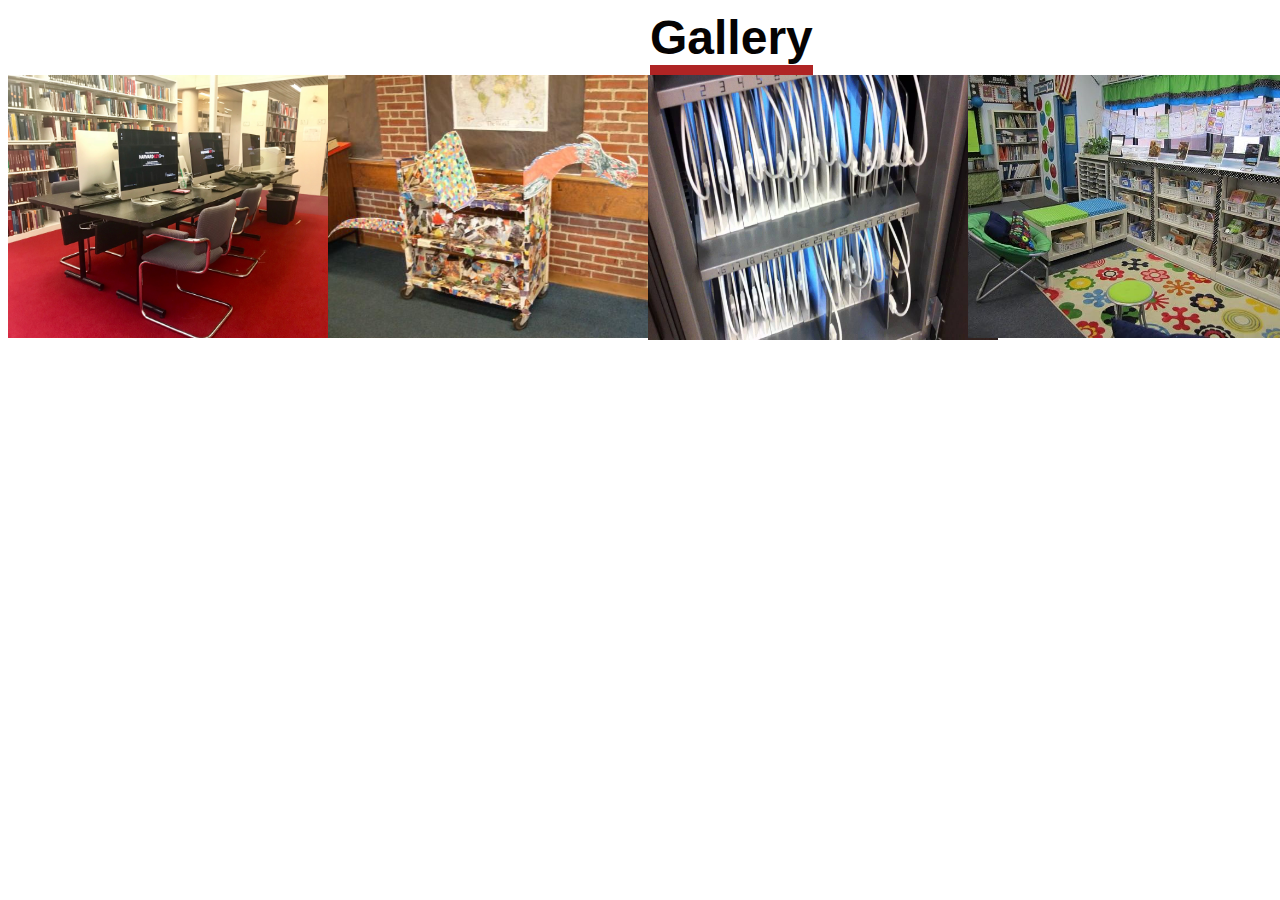
<file: gallery/gallery.html>
<!DOCTYPE html>
<html>
<meta name="viewport" content="width=device-width, initial-scale=1">
<head>
<meta charset="UTF-8">
<title>Gallery</title>
<link href="style.css" rel="stylesheet" type="text/css"/>
</head>
<body>

<h1 style="text-align:center">Gallery</h1>

<div class="row">
  <div class="column">
    <img src="img/ComputerLab.jpg" style="width:350px;" onclick="openModal();currentSlide(1)" class="hover-shadow cursor">
  </div>
  <div class="column">
    <img src="img/DragonReadingCart.jpg" style="width:350px;" onclick="openModal();currentSlide(2)" class="hover-shadow cursor">
  </div>
  <div class="column">
    <img src="img/iPadLab.jpg" style="width:350px; height: 265px;" onclick="openModal();currentSlide(3)" class="hover-shadow cursor">
  </div>
  <div class="column">
    <img src="img/ReadingCorner.jpg" style="width:350px;" onclick="openModal();currentSlide(4)" class="hover-shadow cursor">
  </div>
</div>

<div id="myModal" class="modal">
  <span class="close cursor" onclick="closeModal()">&times;</span>
  <div class="modal-content">

    <div class="mySlides">
      <div class="numbertext">1 / 4</div>
      <img src="img/ComputerLab.jpg" style="width:100%">
    </div>

    <div class="mySlides">
      <div class="numbertext">2 / 4</div>
      <img src="img/DragonReadingCart.jpg" style="width:100%">
    </div>

    <div class="mySlides">
      <div class="numbertext">3 / 4</div>
      <img src="img/iPadLab.jpg" style="width:100%">
    </div>
    
    <div class="mySlides">
      <div class="numbertext">4 / 4</div>
      <img src="img/ReadingCorner.jpg" style="width:100%">
    </div>
    
    <a class="prev" onclick="plusSlides(-1)">&#10094;</a>
    <a class="next" onclick="plusSlides(1)">&#10095;</a>

    <div class="caption-container">
      <p id="caption"></p>
    </div>


    <div class="column">
      <img class="demo cursor" src="img/ComputerLab.jpg" style="width:100%" onclick="currentSlide(1)" alt="Computer Lab">
    </div>
    <div class="column">
      <img class="demo cursor" src="img/DragonReadingCart.jpg" style="width:100%" onclick="currentSlide(2)" alt="Dragon Shaped Book Cart">
    </div>
    <div class="column">
      <img class="demo cursor" src="img/iPadLab.jpg" style="width:100%" onclick="currentSlide(3)" alt="iPad Lab">
    </div>
    <div class="column">
      <img class="demo cursor" src="img/ReadingCorner.jpg" style="width:100%" onclick="currentSlide(4)" alt="Reading Corner">
    </div>
  </div>
</div>

<script>
function openModal() {
  document.getElementById("myModal").style.display = "block";
}

function closeModal() {
  document.getElementById("myModal").style.display = "none";
}

var slideIndex = 1;
showSlides(slideIndex);

function plusSlides(n) {
  showSlides(slideIndex += n);
}

function currentSlide(n) {
  showSlides(slideIndex = n);
}

function showSlides(n) {
  var i;
  var slides = document.getElementsByClassName("mySlides");
  var dots = document.getElementsByClassName("demo");
  var captionText = document.getElementById("caption");
  if (n > slides.length) {slideIndex = 1}
  if (n < 1) {slideIndex = slides.length}
  for (i = 0; i < slides.length; i++) {
      slides[i].style.display = "none";
  }
  for (i = 0; i < dots.length; i++) {
      dots[i].className = dots[i].className.replace(" active", "");
  }
  slides[slideIndex-1].style.display = "block";
  dots[slideIndex-1].className += " active";
  captionText.innerHTML = dots[slideIndex-1].alt;
}
</script>
    
</body>
</html>
</file>
<file: gallery/style.css>
body {
  font-family: Verdana, sans-serif;
  margin: 0;
}

* {
  box-sizing: border-box;
}

.row > .column {
  padding: 0 8px;
}

.row:after {
  content: "";
  display: table;
  clear: both;
}

.column {
  float: left;
  width: 25%;
}

/* The Modal (background) */
.modal {
  display: none;
  position: fixed;
  z-index: 1;
  padding-top: 100px;
  left: 0;
  top: 0;
  width: 100%;
  height: 100%;
  overflow: auto;
  background-color: black;
}

/* Modal Content */
.modal-content {
  position: relative;
  background-color: #fefefe;
  margin: auto;
  padding: 0;
  width: 90%;
  max-width: 1200px;
}

/* The Close Button */
.close {
  color: white;
  position: absolute;
  top: 10px;
  right: 25px;
  font-size: 35px;
  font-weight: bold;
}

.close:hover,
.close:focus {
  color: #999;
  text-decoration: none;
  cursor: pointer;
}

.mySlides {
  display: none;
}

.cursor {
  cursor: pointer;
}

/* Next & previous buttons */
.prev,
.next {
  cursor: pointer;
  position: absolute;
  top: 50%;
  width: auto;
  padding: 16px;
  margin-top: -50px;
  color: white;
  font-weight: bold;
  font-size: 20px;
  transition: 0.6s ease;
  border-radius: 0 3px 3px 0;
  user-select: none;
  -webkit-user-select: none;
}

/* Position the "next button" to the right */
.next {
  right: 0;
  border-radius: 3px 0 0 3px;
}

/* On hover, add a black background color with a little bit see-through */
.prev:hover,
.next:hover {
  background-color: rgba(0, 0, 0, 0.8);
}

/* Number text (1/3 etc) */
.numbertext {
  color: #f2f2f2;
  font-size: 12px;
  padding: 8px 12px;
  position: absolute;
  top: 0;
}

img {
  margin-bottom: -4px;
}

.caption-container {
  text-align: center;
  background-color: black;
  padding: 2px 16px;
  color: white;
}

.demo {
  opacity: 0.6;
}

.active,
.demo:hover {
  opacity: 1;
}

img.hover-shadow {
  transition: 0.3s;
}

.hover-shadow:hover {
  box-shadow: 0 4px 8px 0 rgba(0, 0, 0, 0.2), 0 6px 20px 0 rgba(0, 0, 0, 0.19);
}

h1
{
color: #050303;
font-size: 3em;
font-weight: bold;
border-bottom: 10px solid #af2424;
margin: 10px 0 0 650px;
display: inline-block;
}
</file>
